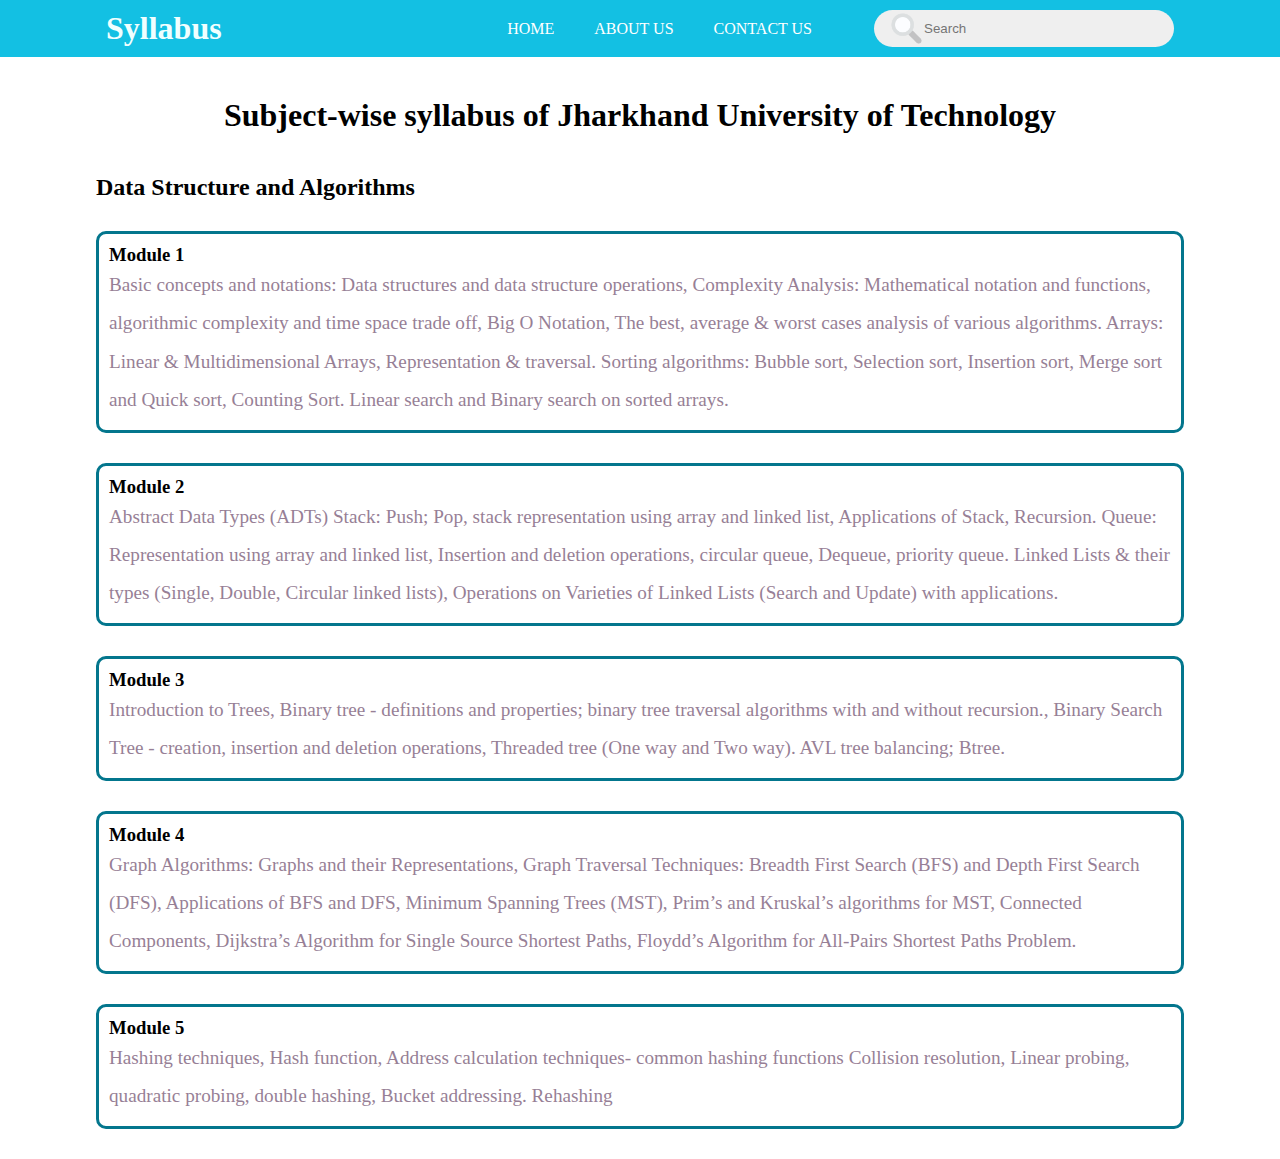
<file: dsasyllabus.html>
<!DOCTYPE html>
<html lang="en">
<head>
    <meta charset="UTF-8">
    <meta http-equiv="X-UA-Compatible" content="IE=edge">
    <meta name="viewport" content="width=device-width, initial-scale=1.0">
    <title>JUT Syllabus</title>
    <link rel="stylesheet" href="CSS/style.css">
</head>
<body>
        <!-- nav-bar -->
        <nav>
            <div class="container nav-container flex">
                <div class="nav-left">
                    <h1 class="logo">Syllabus</h1>
                </div>
                <div class="nav-right flex">
                    <ul class="nav-list-container flex">
                        <li><a class="nav-list" href="index.html"> HOME</a></li>
                        <li><a class="nav-list" href="about.html">ABOUT US</a></li>
                        <li><a class="nav-list" href="contact.html">CONTACT US</a></li>
                    </ul>
                    <div class="search-box flex">
                        <img src="IMAGES/SEARCH-ICON.png" class="search-icon" alt="">
                        <input type="text" placeholder="Search">
                    </div>
                </div>
            </div>
        </nav> 
        <!-- syllabus -->
    <div class="container">
        <div class="subject-heading">
            <h1>Subject-wise syllabus of Jharkhand University of Technology</h1>
        </div>
        <div>
            <h2>Data Structure and Algorithms</h2>
            <div class="module">
                <h3>Module 1</h3>
                <p>Basic concepts and notations: Data structures and data structure operations, Complexity
                    Analysis: Mathematical notation and functions, algorithmic complexity and time space
                    trade off, Big O Notation, The best, average & worst cases analysis of various
                    algorithms. Arrays: Linear & Multidimensional Arrays, Representation & traversal.
                    Sorting algorithms: Bubble sort, Selection sort, Insertion sort, Merge sort and Quick
                    sort, Counting Sort. Linear search and Binary search on sorted arrays.</p>
            </div>
            <div class="module">
                <h3>Module 2</h3>
                <p>Abstract Data Types (ADTs) Stack: Push; Pop, stack representation using array and
                    linked list, Applications of Stack, Recursion. Queue: Representation using array and
                    linked list, Insertion and deletion operations, circular queue, Dequeue, priority queue.
                    Linked Lists & their types (Single, Double, Circular linked lists), Operations on
                    Varieties of Linked Lists (Search and Update) with applications.</p>
            </div>

            <div class="module">
                <h3>Module 3</h3>
                <p>Introduction to Trees, Binary tree - definitions and properties; binary tree traversal
                    algorithms with and without recursion., Binary Search Tree - creation, insertion and
                    deletion operations, Threaded tree (One way and Two way). AVL tree balancing;
                    Btree.</p>
            </div>

            <div class="module">
                <h3>Module 4</h3>
                <p>Graph Algorithms: Graphs and their Representations, Graph Traversal Techniques:
                    Breadth First Search (BFS) and Depth First Search (DFS), Applications of BFS and
                    DFS, Minimum Spanning Trees (MST), Prim’s and Kruskal’s algorithms for MST,
                    Connected Components, Dijkstra’s Algorithm for Single Source Shortest Paths,
                    Floydd’s Algorithm for All-Pairs Shortest Paths Problem.</p>
            </div>
            <div class="module">
                <h3>Module 5</h3>
                <p>Hashing techniques, Hash function, Address calculation techniques- common hashing
                    functions Collision resolution, Linear probing, quadratic probing, double hashing,
                    Bucket addressing. Rehashing</p>
            </div>
        </div>
    </div>
</body>
</html>
</file>
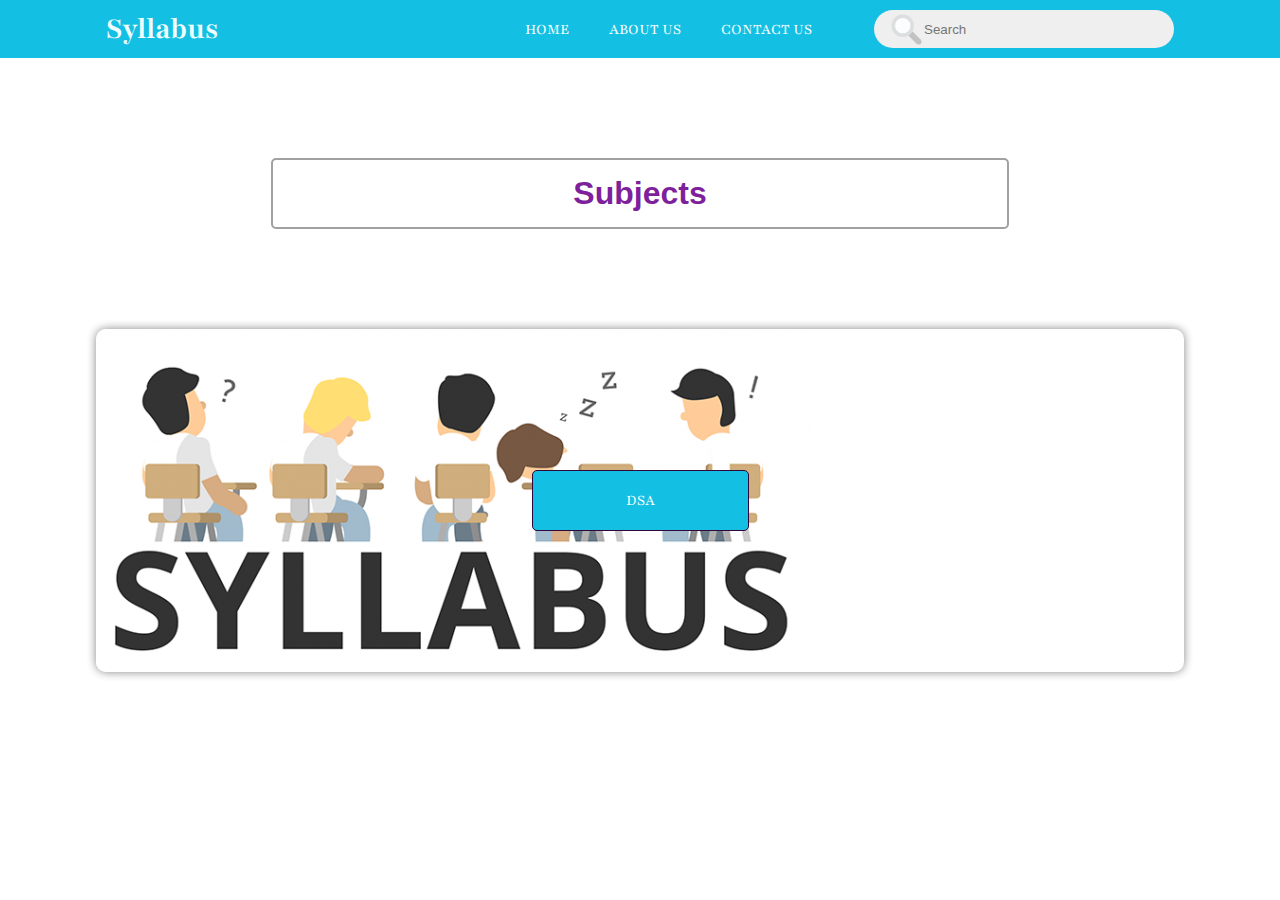
<file: syllabus.html>
<!DOCTYPE html>
<html lang="en">
<head>
    <meta charset="UTF-8">
    <meta http-equiv="X-UA-Compatible" content="IE=edge">
    <meta name="viewport" content="width=device-width, initial-scale=1.0">
    <title>syllabus</title>
    <link rel="stylesheet" href="CSS/style.css">
<link href="https://fonts.googleapis.com/css2?family=Playfair:ital,wght@1,300&display=swap" rel="stylesheet">

</head>
<body>
    <nav>
        <div class="container nav-container flex">
            <div class="nav-left">
                <h1 class="logo">Syllabus</h1>
            </div>
            <div class="nav-right flex">
                <ul class="nav-list-container flex">
                    <li><a class="nav-list" href="index.html"> HOME</a></li>
                    <li><a class="nav-list" href="about.html">ABOUT US</a></li>
                    <li><a class="nav-list" href="contact.html">CONTACT US</a></li>
                </ul>
                <div class="search-box flex">
                    <img src="IMAGES/SEARCH-ICON.png" class="search-icon" alt="">
                    <input type="text" placeholder="Search">
                </div>
            </div>
        </div>
    </nav>

    
    <section class="semester-section">
        <div class="semester-head flex">
            <h1>Subjects</h1>
        </div>
        <div class="container semester-sec-box">
           
            <div class="semester-container">
                
                <div class="box" id="box-1"><a href="dsasyllabus.html">DSA</a></div>
               
            </div>
        </div>
    </section>
    
</body>
</html>
</file>
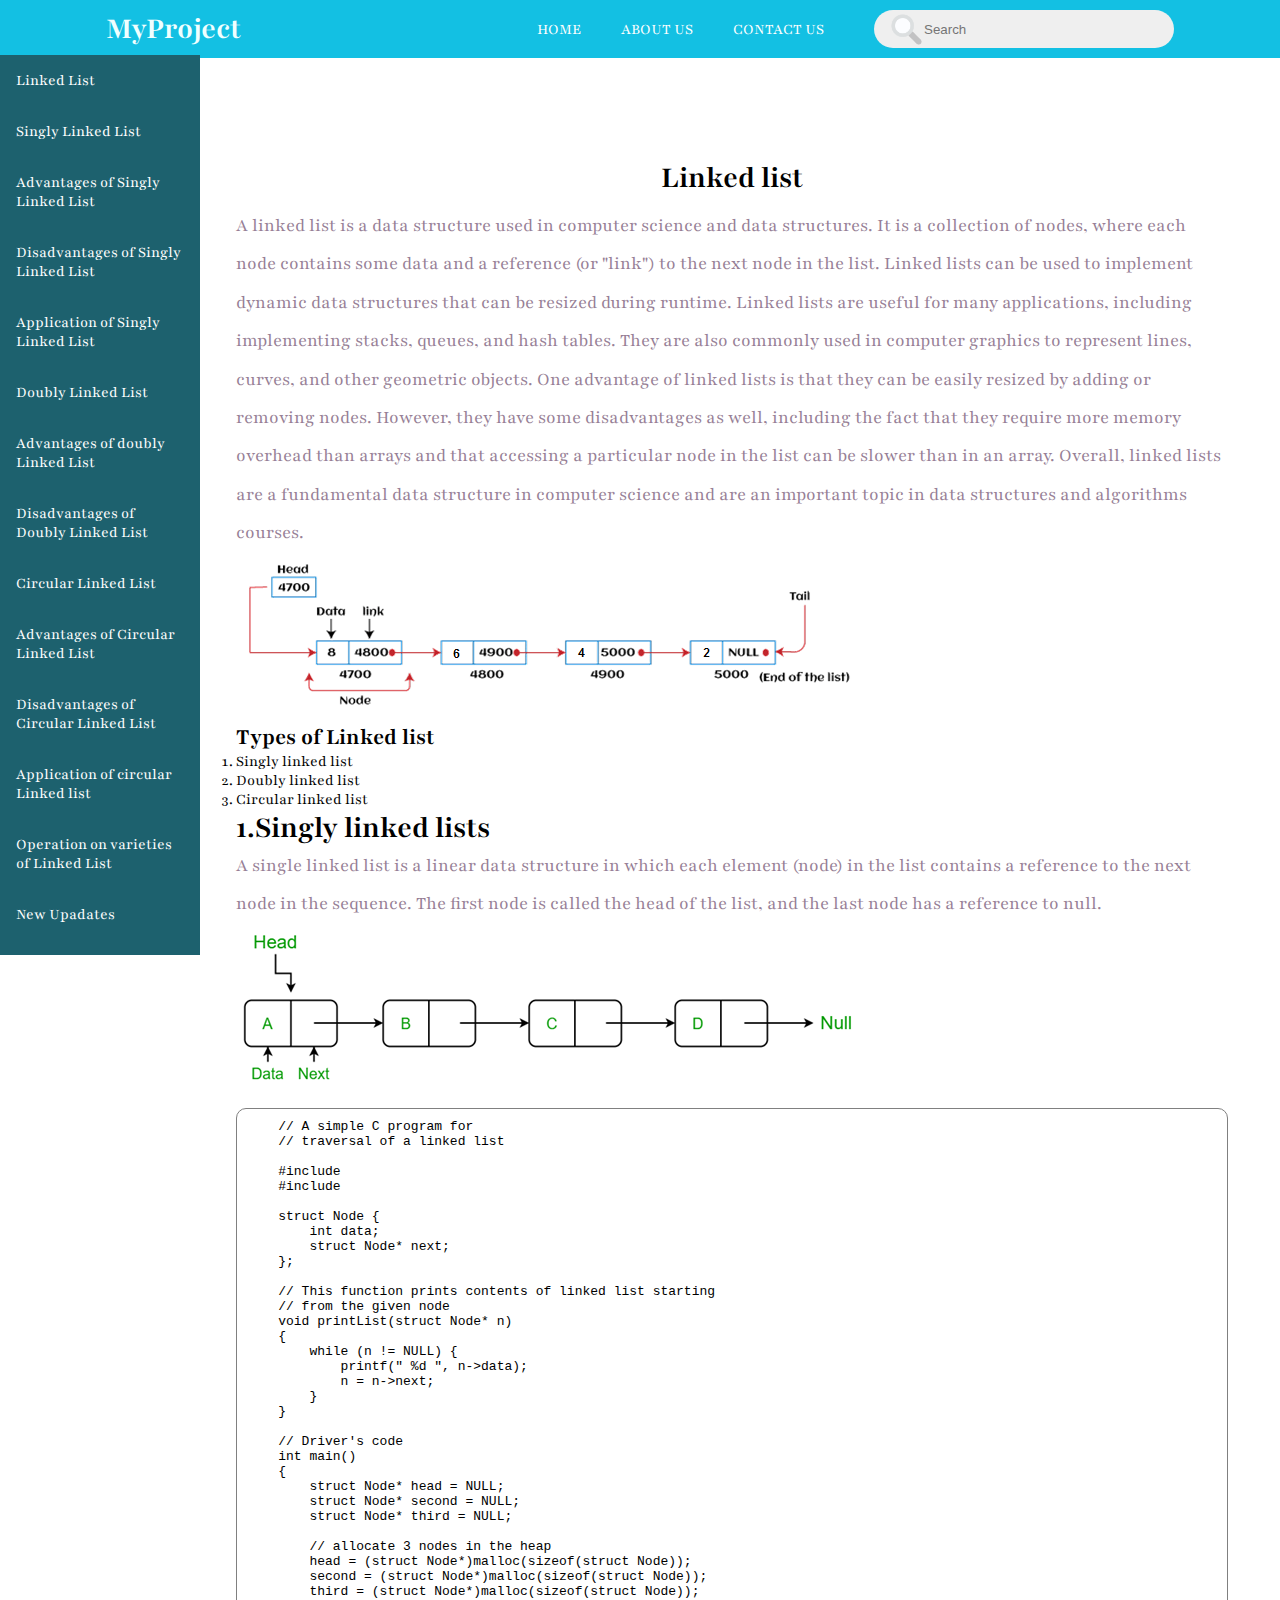
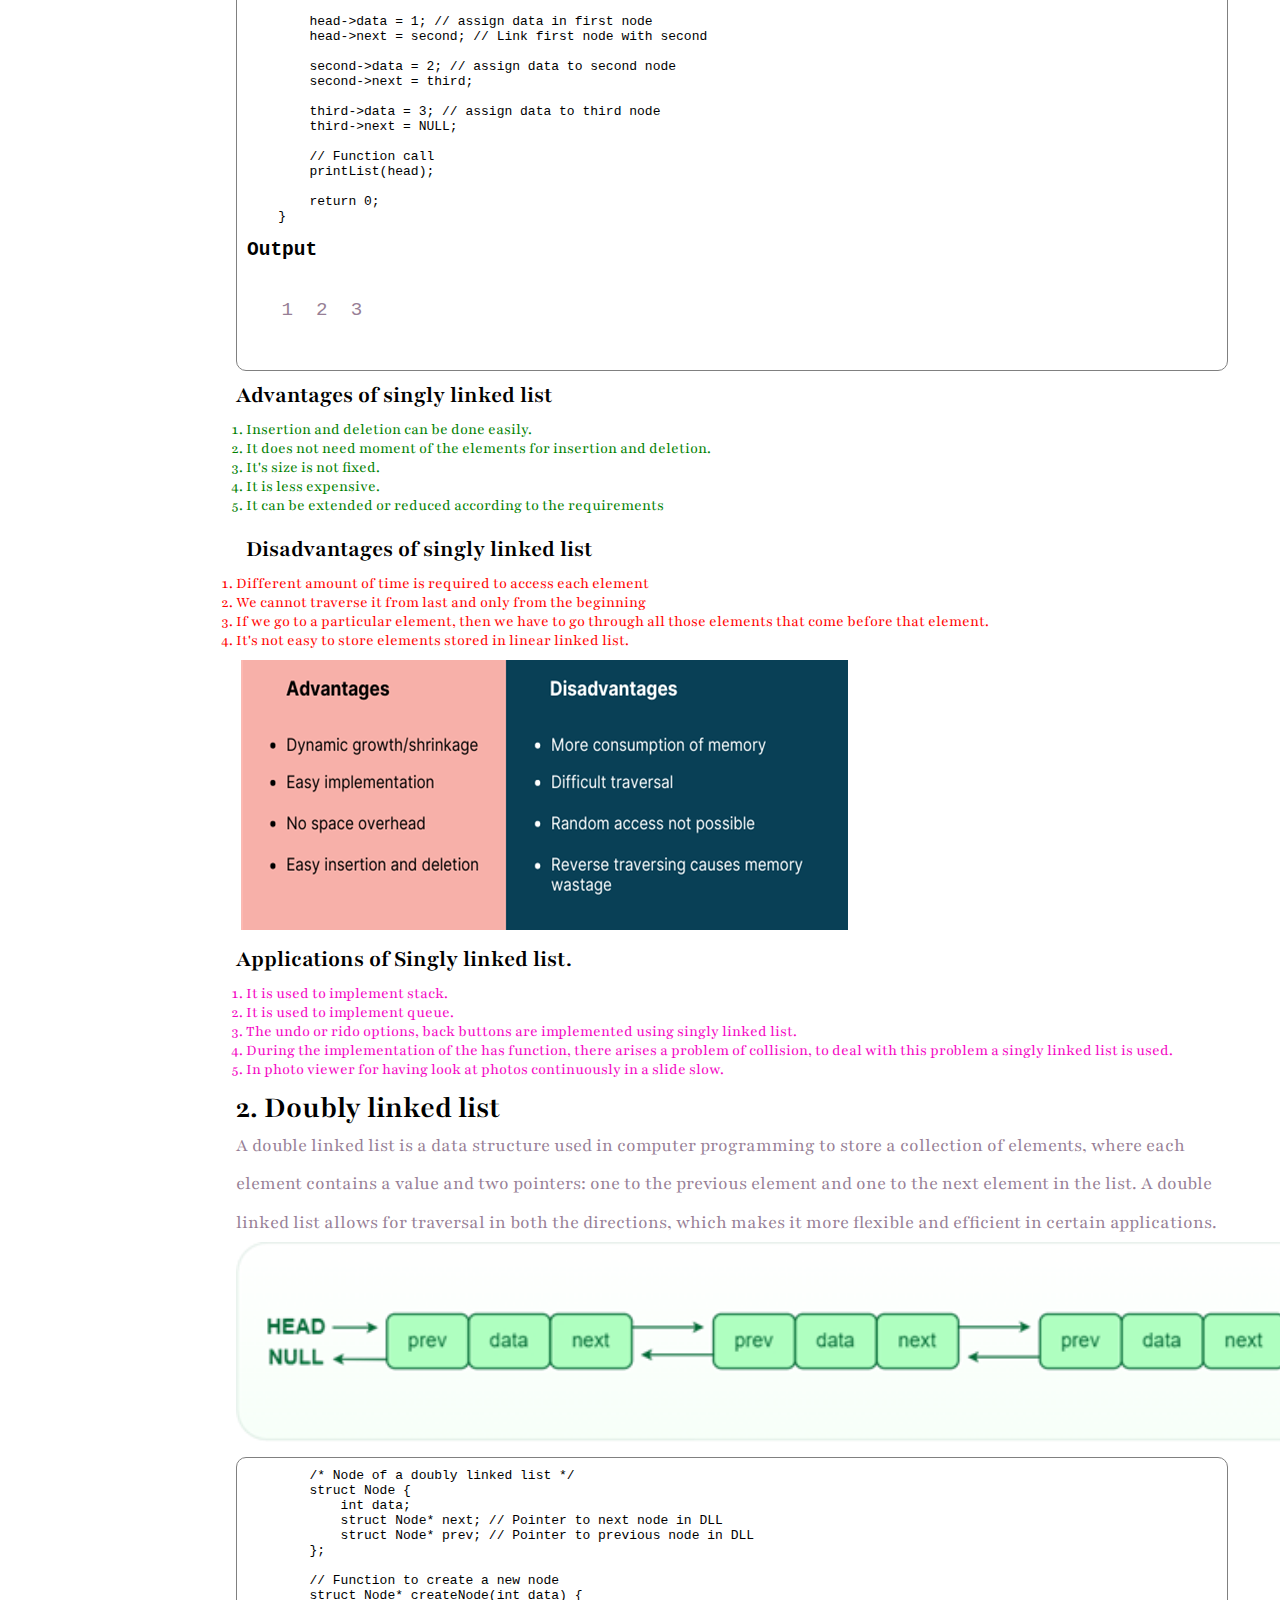
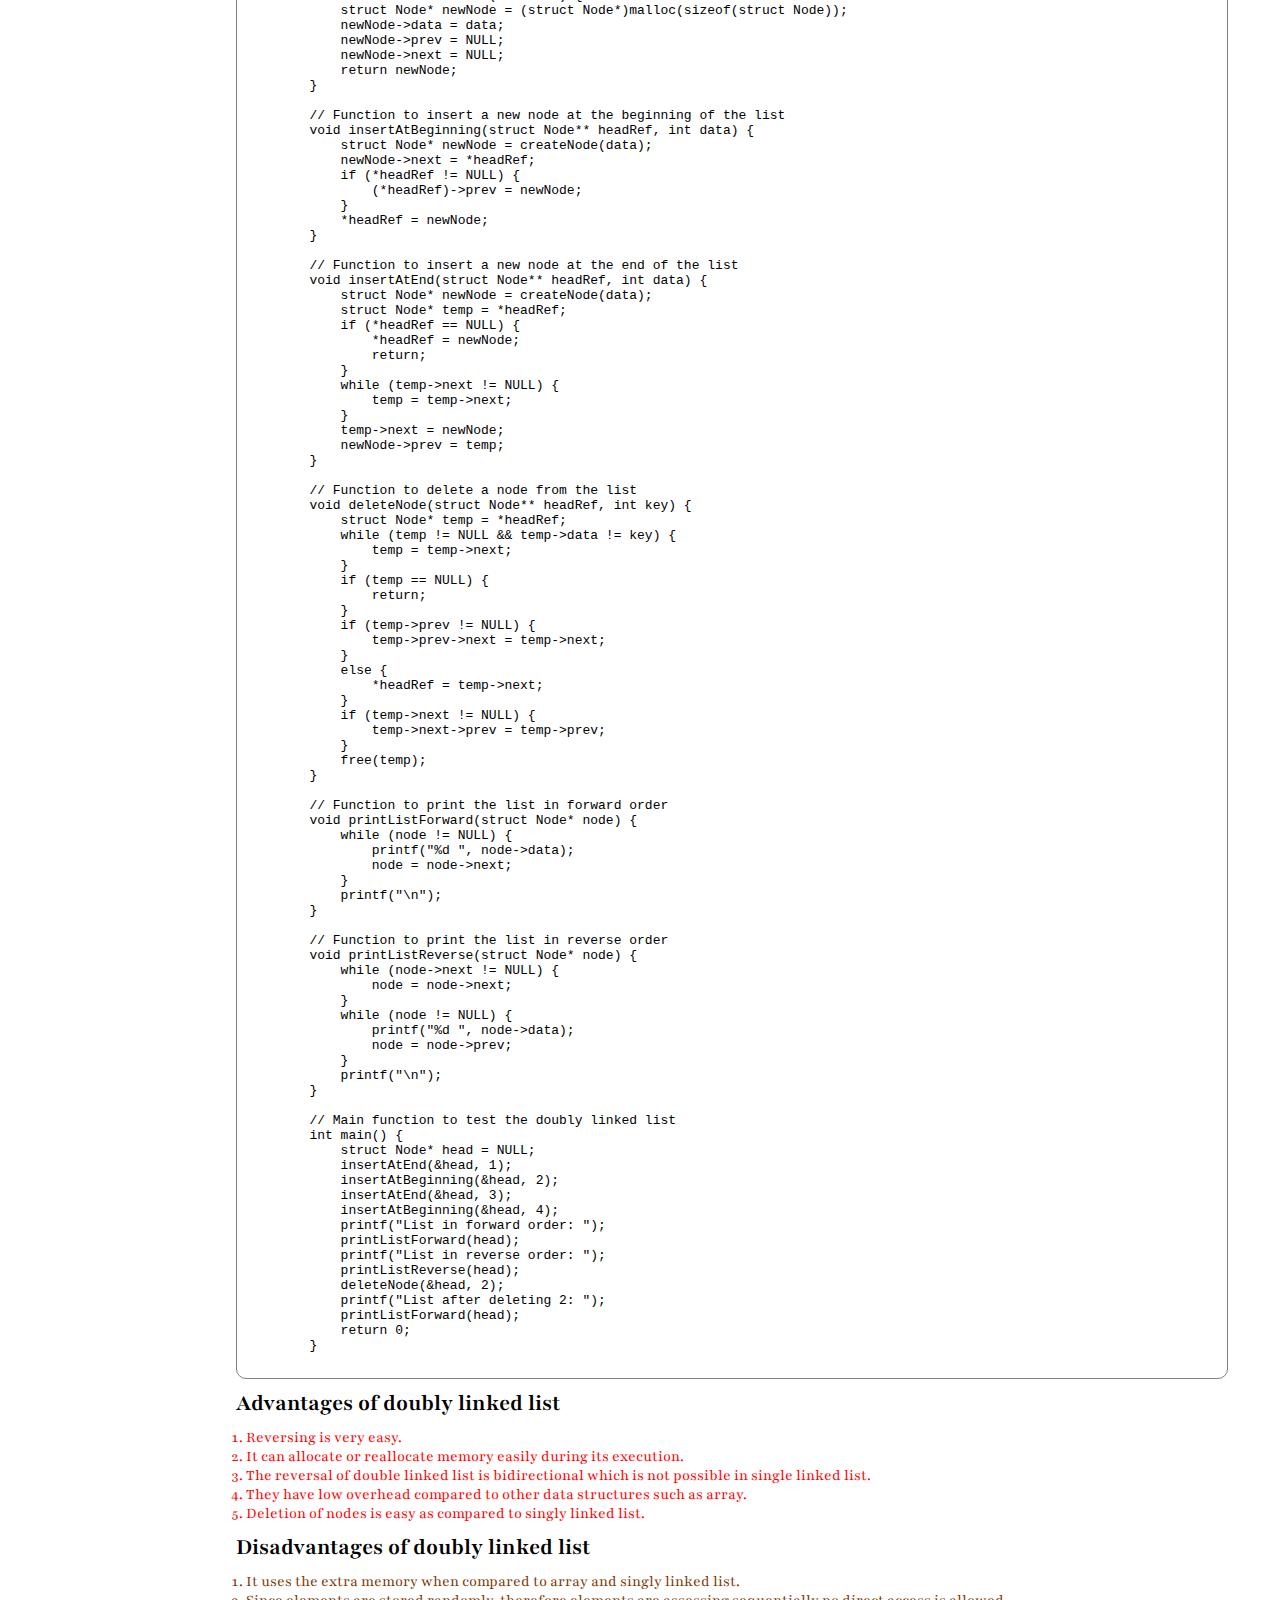
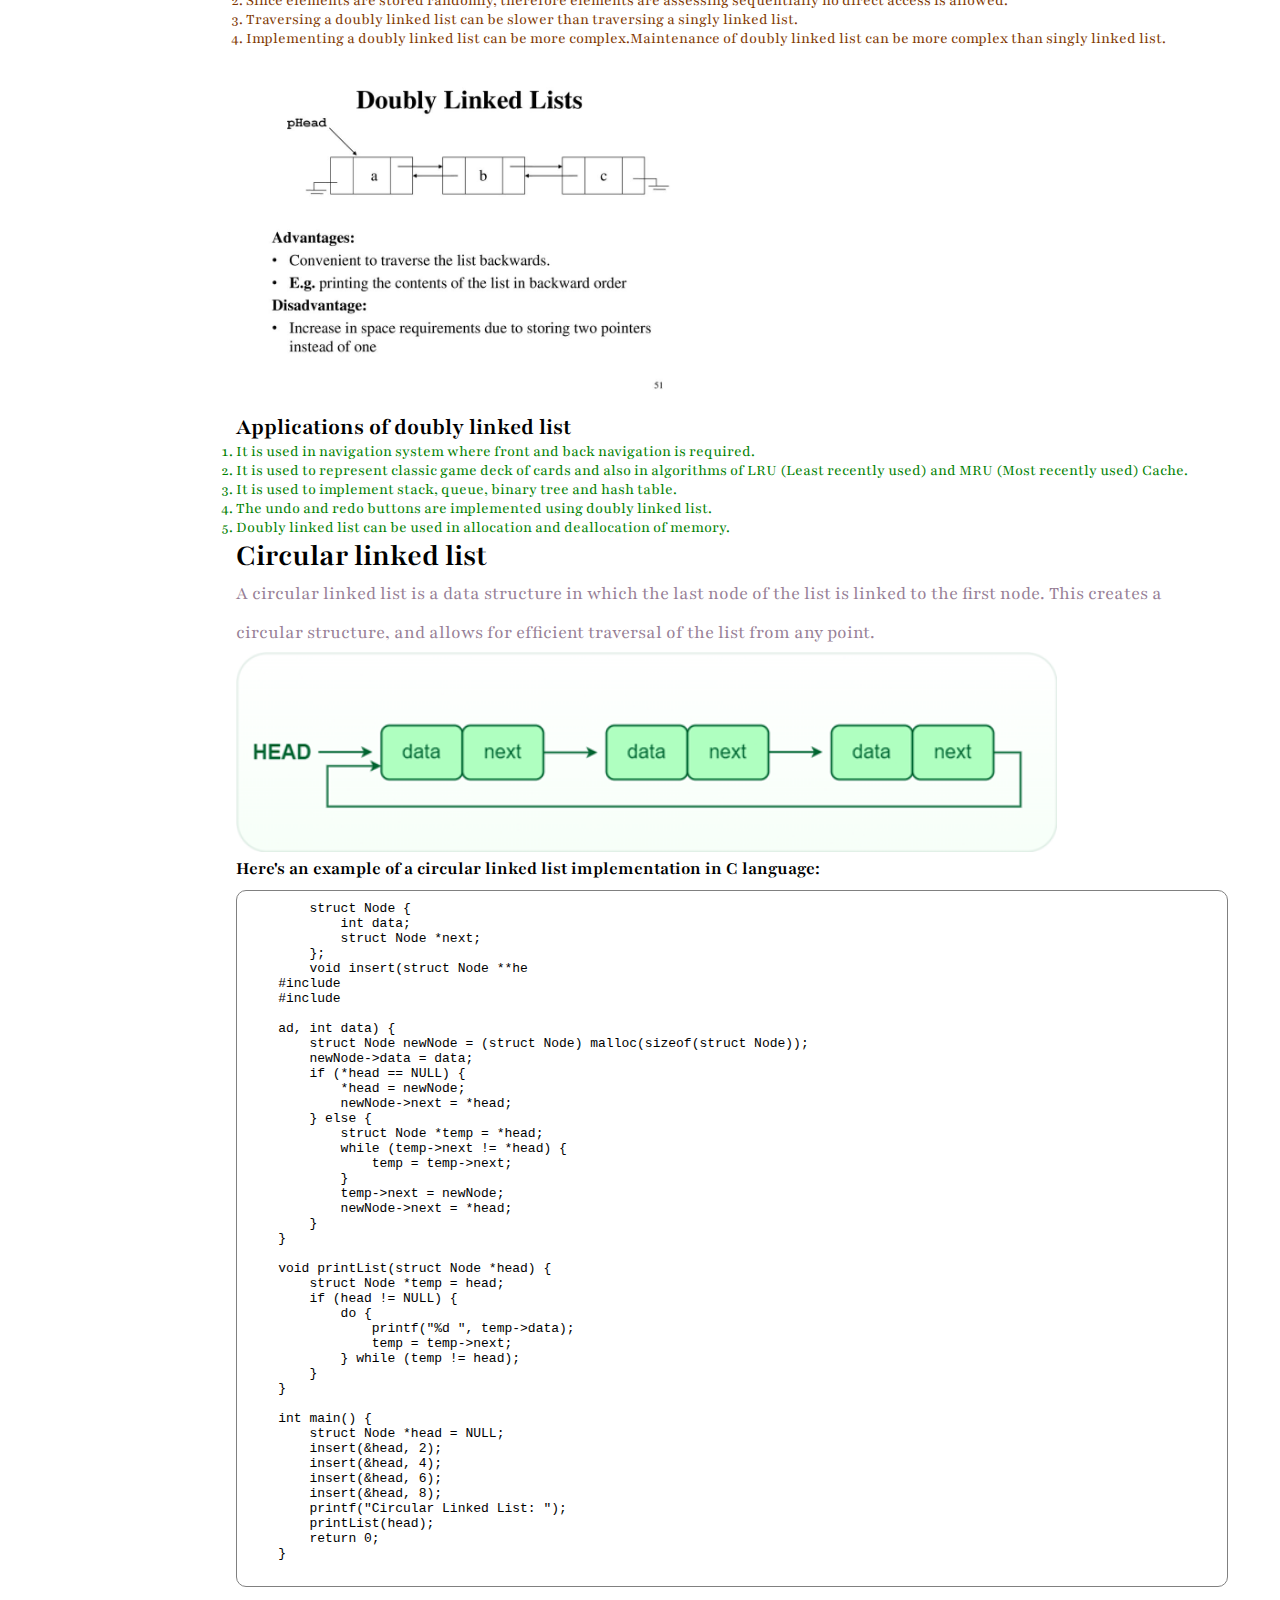
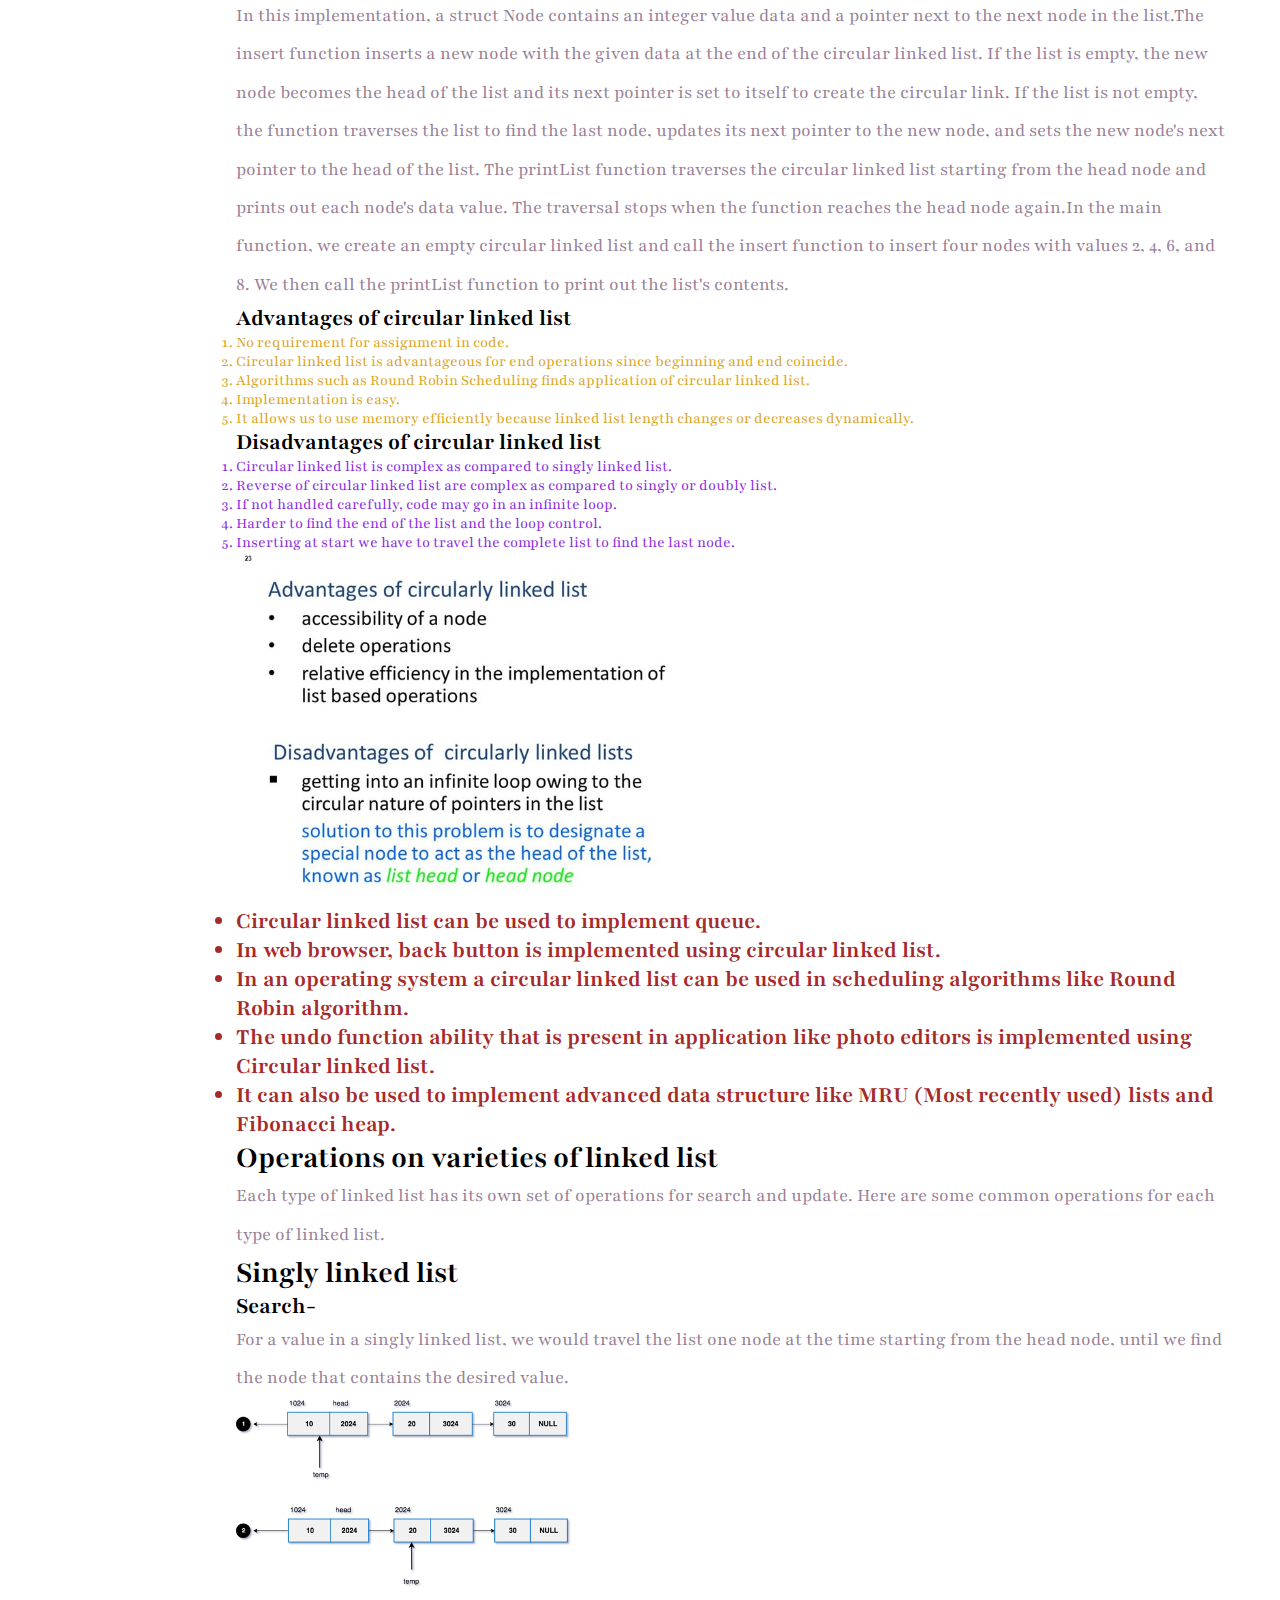
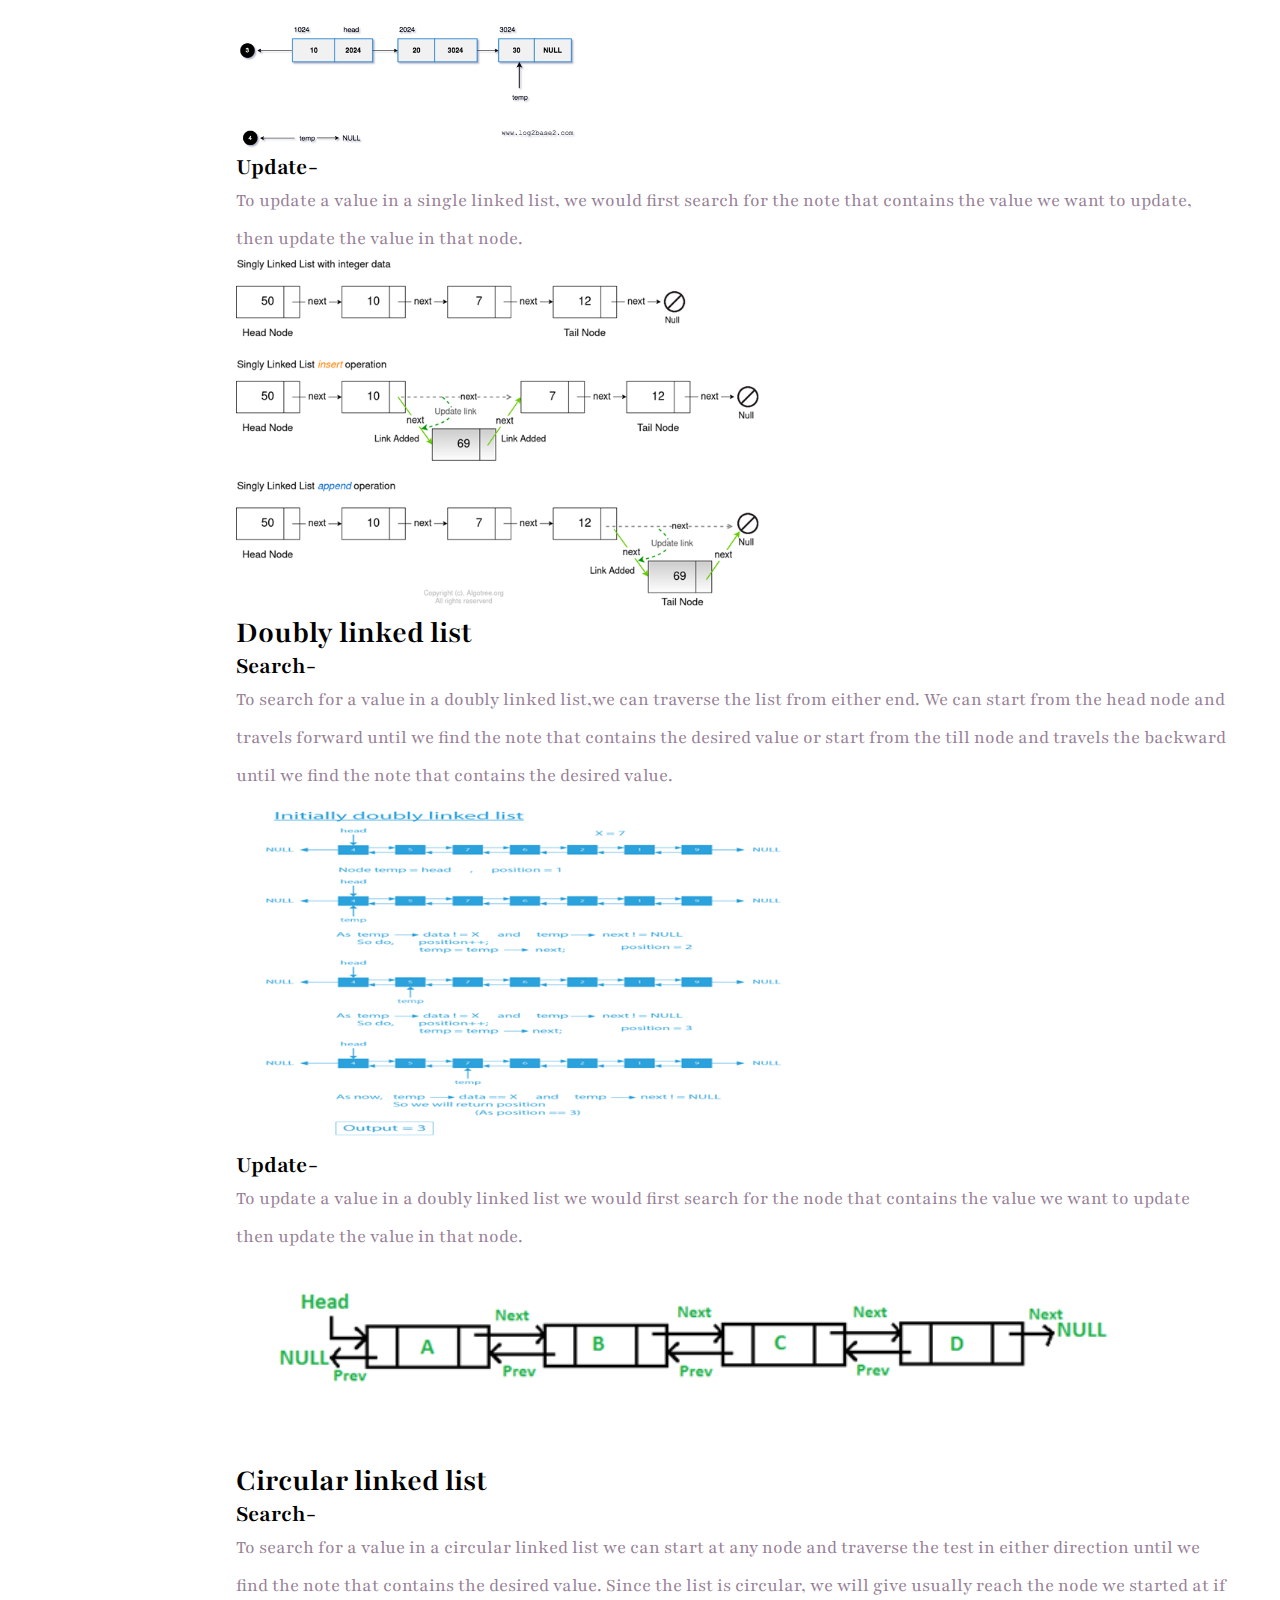
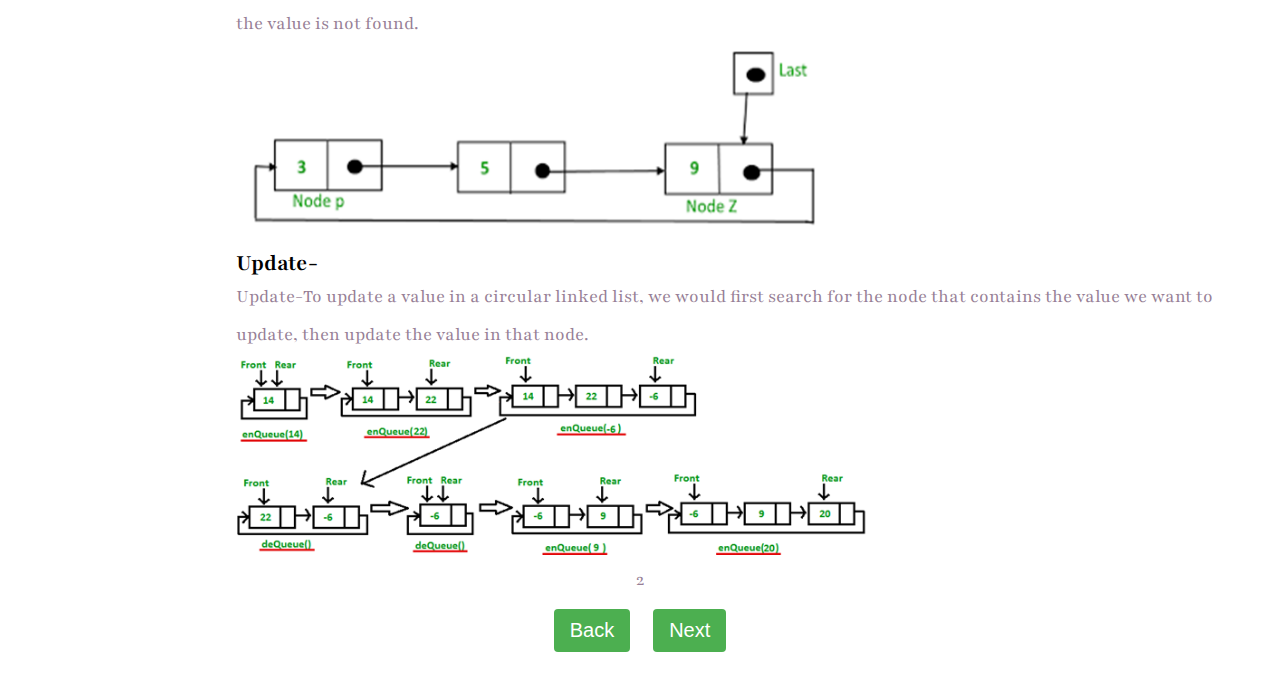
<file: linkedlist/linkedlist.html>
<!DOCTYPE html>
<html lang="en">

<head>
    <meta charset="UTF-8">
    <meta http-equiv="X-UA-Compatible" content="IE=edge">
    <meta name="viewport" content="width=device-width, initial-scale=1.0">
    <title>Miniproject</title>
    
    <!-- <link rel="stylesheet" href="containpagecss.css"> -->
    <link rel="stylesheet" href="css/containpagecss.css">
    <!-- <link rel="stylesheet" href="adt.css"> -->
    <link rel="preconnect" href="https://fonts.googleapis.com">
<link rel="preconnect" href="https://fonts.gstatic.com" crossorigin>
<link href="https://fonts.googleapis.com/css2?family=Playfair:ital,wght@1,300&display=swap" rel="stylesheet">


</head>

<body>
    <!-- nav-bar -->
    <div>
    <div class="navbar"> <nav class="sticky_header">
        <div class="container nav-container flex">
            <div class="nav-left">
                <h1 class="logo">MyProject</h1>
            </div>
            <div class="nav-right flex">
                <ul class="nav-list-container flex">
                    <li><a class="nav-list" href="../index.html"> HOME</a></li>
                    <li><a class="nav-list" href="../about.html">ABOUT US</a></li>
                    <li><a class="nav-list" href="../contact.html">CONTACT US</a></li>
                </ul>
                <div class="search-box flex">
                    <img src="IMAGES/SEARCH-ICON.png" class="search-icon" alt="">
                    <input type="text" placeholder="Search">
                </div>
            </div>
        </div>
    </nav>
</div>
  
<div class="sidebar">
  <a href="#Linked List">Linked List</a>
  <a href="#Singly Linked List">Singly Linked List</a>
  <a href="#Advantages of Singly Linked List">Advantages of Singly Linked List</a>
  <a href="#Disadvantages of Singly Linked List">Disadvantages of Singly Linked List</a>
  <a href="#Application of SLT">Application of Singly Linked List</a>
  <a href="#Doubly Linked List">Doubly Linked List</a>
  <a href="#Advantages of doubly Linked list">Advantages of doubly Linked List</a>
  <a href="#Disadvantages of Doubly Linked List">Disadvantages of Doubly Linked List</a>
  <a href="#Circular linked list">Circular Linked List</a>
  <a href="#Advantages of Circular linked List">Advantages of Circular Linked List</a>
  <a href="#Disadvantages of Circular Linked List">Disadvantages of Circular Linked List</a>
  <a href="#Application of circular linked listl">Application of circular Linked list</a>
  <a href="#Operation on varieties of linked list">Operation on varieties of Linked List</a>
  <a href="#Upadates">New Upadates</a>
  <!-- <a href="#contact">Topic 6</a> -->
</div>
<nav>
  <div class="container nav-container flex">
      <div class="nav-left">
          <h1 class="logo">Eduverse</h1>
      </div>
      <div class="nav-right flex">
          <ul class="nav-list-container flex">
              <li><a class="nav-list" href="#"> HOME</a></li>
              <li><a class="nav-list" href="#">ABOUT US</a></li>
              <li><a class="nav-list" href="#">CONTACT US</a></li>
          </ul>
          <div class="search-box flex">
              <img src="IMAGES/SEARCH-ICON.png" class="search-icon" alt="">
              <input type="text" placeholder="Search">
          </div>
      </div>
  </div>
</nav> 
<div class="content">
    <h1 class="header-text" id="Linked List">Linked list</h1>
    <p>
        A linked list is a data structure used in computer science and data structures. It is a collection of nodes, where each node contains some data and a reference (or "link") to the next node in the list. Linked lists can be used to implement dynamic data structures that can be resized during runtime.
        Linked lists are useful for many applications, including implementing stacks, queues, and hash tables. They are also commonly used in computer graphics to represent lines, curves, and other geometric objects.
        One advantage of linked lists is that they can be easily resized by adding or removing nodes. However, they have some disadvantages as well, including the fact that they require more memory overhead than arrays and that accessing a particular node in the list can be slower than in an array.
        Overall, linked lists are a fundamental data structure in computer science and are an important topic in data structures and algorithms courses.
    </p>
    <img src="IMAGES/module 2/Picture1.png" alt=" link-list">
     <h2 class="list-head">Types of Linked list</h2>
     <ol class="list">
        <li>Singly linked list</li>
        <li>Doubly linked list</li>
        <li>Circular linked list</li>
     </ol>
    
     <h1 class="list-head" id="Singly Linked List">1.Singly linked lists</h1>
    
     <p>
    A single linked list is a linear data structure in which each element (node) in the list contains a reference to the next node in the sequence. The first node is called the head of the list, and the last node has a reference to null. 
     </p>
     <img src="IMAGES/module 2/Picture2.png" alt="">
     <pre class="code">
    // A simple C program for
    // traversal of a linked list
      
    #include <stdio.h>
    #include <stdlib.h>
      
    struct Node {
        int data;
        struct Node* next;
    };
      
    // This function prints contents of linked list starting
    // from the given node
    void printList(struct Node* n)
    {
        while (n != NULL) {
            printf(" %d ", n->data);
            n = n->next;
        }
    }
      
    // Driver's code
    int main()
    {
        struct Node* head = NULL;
        struct Node* second = NULL;
        struct Node* third = NULL;
      
        // allocate 3 nodes in the heap
        head = (struct Node*)malloc(sizeof(struct Node));
        second = (struct Node*)malloc(sizeof(struct Node));
        third = (struct Node*)malloc(sizeof(struct Node));
      
        head->data = 1; // assign data in first node
        head->next = second; // Link first node with second
      
        second->data = 2; // assign data to second node
        second->next = third;
      
        third->data = 3; // assign data to third node
        third->next = NULL;
      
        // Function call
        printList(head);
      
        return 0;
    }
    <h2>Output</h2>
    <p>   1  2  3 </p>
     </pre>
     <h2 class="list-head" id="Advantages of Singly Linked List">Advantages of singly linked list</h2>
    <ol class="list" style="padding: 10px; color: green;">
        <li>Insertion and deletion can be done easily.</li>
        <li>It does not need moment of the elements for insertion and deletion.</li>
        <li>It's size is not fixed.</li>
        <li>It is less expensive.</li>
        <li>It can be extended or reduced according to the requirements</li>
    </ol>
    <h2 class="list-head" style="padding: 10px;" id="Disadvantages of Singly Linked List">Disadvantages of singly linked list</h2>
    <ol class="list" style="color:red">
        <li>Different amount of time is required to access each element</li>
        <li>We cannot traverse it from last and only from the beginning </li>
        <li>If we go to a particular element, then we have to go through all those elements that come before that element.</li>
        <li>It's not easy to store elements stored in linear linked list. </li>
    </ol>
    
    <img src="IMAGES/module 2/Picture3.png" alt="" style="margin: 10px 0px;">
    <h2 class="list-head" id="Application of SLT">Applications of Singly linked list.</h2>
    
    <ol class="list" style="padding: 10px; color: rgb(244, 2, 195)">
        <li>It is used to implement stack.</li>
        <li>It is used to implement queue.</li>
        <li>The undo or rido options, back buttons are implemented using singly linked list.</li>
        <li> During the implementation of the has function, there arises a problem of collision, to deal with this problem a singly linked list is used.</li>
        <li>In photo viewer for having look at photos continuously in a slide slow.</li>
    </ol>
    
    <h1 class="list-head" id="Doubly Linked List" >2. Doubly linked list</h1>
    <p>A double linked list is a data structure used in computer programming to store a collection of elements, where each element contains a value and two pointers: one to the previous element and one to the next element in the list. A double linked list allows for traversal in both the directions, which makes it more flexible and efficient in certain applications.</p>
    <img src="IMAGES/module 2/mod2pic4.png" alt=width ="150" height="200">
    <pre class="code">
        /* Node of a doubly linked list */
        struct Node {
            int data;
            struct Node* next; // Pointer to next node in DLL
            struct Node* prev; // Pointer to previous node in DLL
        };
        
        // Function to create a new node
        struct Node* createNode(int data) {
            struct Node* newNode = (struct Node*)malloc(sizeof(struct Node));
            newNode->data = data;
            newNode->prev = NULL;
            newNode->next = NULL;
            return newNode;
        }
        
        // Function to insert a new node at the beginning of the list
        void insertAtBeginning(struct Node** headRef, int data) {
            struct Node* newNode = createNode(data);
            newNode->next = *headRef;
            if (*headRef != NULL) {
                (*headRef)->prev = newNode;
            }
            *headRef = newNode;
        }
        
        // Function to insert a new node at the end of the list
        void insertAtEnd(struct Node** headRef, int data) {
            struct Node* newNode = createNode(data);
            struct Node* temp = *headRef;
            if (*headRef == NULL) {
                *headRef = newNode;
                return;
            }
            while (temp->next != NULL) {
                temp = temp->next;
            }
            temp->next = newNode;
            newNode->prev = temp;
        }
        
        // Function to delete a node from the list
        void deleteNode(struct Node** headRef, int key) {
            struct Node* temp = *headRef;
            while (temp != NULL && temp->data != key) {
                temp = temp->next;
            }
            if (temp == NULL) {
                return;
            }
            if (temp->prev != NULL) {
                temp->prev->next = temp->next;
            }
            else {
                *headRef = temp->next;
            }
            if (temp->next != NULL) {
                temp->next->prev = temp->prev;
            }
            free(temp);
        }
        
        // Function to print the list in forward order
        void printListForward(struct Node* node) {
            while (node != NULL) {
                printf("%d ", node->data);
                node = node->next;
            }
            printf("\n");
        }
        
        // Function to print the list in reverse order
        void printListReverse(struct Node* node) {
            while (node->next != NULL) {
                node = node->next;
            }
            while (node != NULL) {
                printf("%d ", node->data);
                node = node->prev;
            }
            printf("\n");
        }
        
        // Main function to test the doubly linked list
        int main() {
            struct Node* head = NULL;
            insertAtEnd(&head, 1);
            insertAtBeginning(&head, 2);
            insertAtEnd(&head, 3);
            insertAtBeginning(&head, 4);
            printf("List in forward order: ");
            printListForward(head);
            printf("List in reverse order: ");
            printListReverse(head);
            deleteNode(&head, 2);
            printf("List after deleting 2: ");
            printListForward(head);
            return 0;
        }
    </pre>
    <h2 class="list-head" id="Advantages of doubly Linked list">Advantages of doubly linked list</h2>
    <ol class="list" style="padding: 10px; color: red;">
    <li>Reversing is very easy.</li>
    <li>It can allocate or reallocate memory easily during its execution.</li>
    <li>The reversal of double linked list is bidirectional which is not possible in single linked list.</li>
    <li>They have low overhead compared to other data structures such as array.</li>
    <li>Deletion of nodes is easy as compared to singly linked list.</li>
    </ol>
    
    <h2 class="list-head" id="Disadvantages of Doubly Linked List">Disadvantages of doubly linked list</h2>
    <ol class="list" class="list" style="padding: 10px; color: rgb(128, 55, 0);">
    <li>It uses the extra memory when compared to array and singly linked list.</li>
    <li>Since elements are stored randomly, therefore elements are assessing sequentially no direct access is allowed.</li>
    <li>Traversing a doubly linked list can be slower than traversing a singly linked list.</li>
    <li>Implementing a doubly linked list can be more complex.Maintenance of doubly linked list can be more complex than singly linked list.</li>
    </ol>
    <img src="IMAGES/module 2/mod2pic5.jpg" alt=width="500" height="350">
    <h2 class="list-head">Applications of doubly linked list</h2>
    <ol class="list"  style="padding: 10; color: green;">
    <li>It is used in navigation system where front and back navigation is required.</li>
    <li>It is used to represent classic game deck of cards and also in algorithms of LRU (Least recently used) and MRU (Most recently used) Cache.</li>
    <li>It is used to implement stack, queue, binary tree and hash table.</li>
    <li>The undo and redo buttons are implemented using doubly linked list.</li>
    <li>Doubly linked list can be used in allocation and deallocation of memory.</li>
    </ol>
    
    <h1 class="list-head" id="Circular linked list">Circular linked list</h1>
    <p>A circular linked list is a data structure in which the last node of the list is linked to the first node. This creates a circular structure, and allows for efficient traversal of the list from any point.</p>
    <img src="IMAGES/module 2/mod2pic6.png" alt=width ="150" height="200">
    <h3>Here's an example of a circular linked list implementation in C language:</h3>
    <pre class="code">
        struct Node {
            int data;
            struct Node *next;
        };
        void insert(struct Node **he
    #include <stdio.h>
    #include <stdlib.h>
    
    ad, int data) {
        struct Node newNode = (struct Node) malloc(sizeof(struct Node));
        newNode->data = data;
        if (*head == NULL) {
            *head = newNode;
            newNode->next = *head;
        } else {
            struct Node *temp = *head;
            while (temp->next != *head) {
                temp = temp->next;
            }
            temp->next = newNode;
            newNode->next = *head;
        }
    }
    
    void printList(struct Node *head) {
        struct Node *temp = head;
        if (head != NULL) {
            do {
                printf("%d ", temp->data);
                temp = temp->next;
            } while (temp != head);
        }
    }
    
    int main() {
        struct Node *head = NULL;
        insert(&head, 2);
        insert(&head, 4);
        insert(&head, 6);
        insert(&head, 8);
        printf("Circular Linked List: ");
        printList(head);
        return 0;
    }
    </pre>
    <p>In this implementation, a struct Node contains an integer value data and a pointer next to the next node in the list.The insert function inserts a new node with the given data at the end of the circular linked list. If the list is empty, the new node becomes the head of the list and its next pointer is set to itself to create the circular link. If the list is not empty, the function traverses the list to find the last node, updates its next pointer to the new node, and sets the new node's next pointer to the head of the list.
     The printList function traverses the circular linked list starting from the head node and prints out each node's data value. The traversal stops when the function reaches the head node again.In the main function, we create an empty circular linked list and call the insert function to insert four nodes with values 2, 4, 6, and 8. We then call the printList function to print out the list's contents.</p>
    
     <h2 class="list-head" id="Advantages of Circular linked List">Advantages of circular linked list </h2>
    <ol class="list" style="padding: 10 ;color :goldenrod">
    <li> No requirement for assignment in code.</li>
    <li>Circular linked list is advantageous for end operations since beginning and end coincide.</li>
    <li>Algorithms such as Round Robin Scheduling finds application of circular linked list.</li>
    <li>Implementation is easy.</li>
    <li>It allows us to use memory efficiently because linked list length changes or decreases dynamically.</li>
    </ol>
    
    <h2 class="list-head" id="Disadvantages of Circular Linked List">Disadvantages of circular linked list</h2>
    <ol class="list" style="padding: 10;color: blueviolet;">
    <li>Circular linked list is complex as compared to singly linked list.</li>
    <li>Reverse of circular linked list are complex as compared to singly or doubly list.</li>
    <li>If not handled carefully, code may go in an infinite loop.</li>
    <li>Harder to find the end of the list and the loop control.</li>
    <li>Inserting at start we have to travel the complete list to find the last node. </li>
    </ol>
    <img src="IMAGES/module 2/mod2pic7.jpg" alt=width="500" height="350">
    
    <h2 class="list-head" id="Application of circular linked list>Application of circular linked list </h2>
    <ol class="list" style="padding: 10;color: brown;">
    <li>Circular linked list can be used to implement queue. </li>
    <li>In web browser, back button is implemented using circular linked list.</li>
    <li>In an operating system a circular linked list can be used in scheduling algorithms like Round Robin algorithm.</li>
    <li>The undo function ability that is present in application like photo editors is implemented using Circular linked list.</li>
    <li>It can also be used to implement advanced data structure like MRU (Most recently used) lists and Fibonacci heap.</li>
    
    <h1 class="list-head" id="Operation on varieties of linked list">Operations on varieties of linked list</h1>
    </ol>
    <p>Each type of linked list has its own set of operations for search and update. Here are some common operations for each type of linked list.</p>
    <h1>Singly linked list</h1>
    <h2 class="text">Search-</h2>
    <p>For a value in a singly linked list, we would travel the list one node at the time starting from the head node, until we find the node that contains the desired value. </p>
    <img src="IMAGES/module 2/mod2pic8.png" alt=width="500" height="350">
    
    <h2 class="text" id="Upadates">Update- </h2>
    <p>To update a value in a single linked list, we would first search for the note that contains the value we want to update, then update the value in that node.</p>
    <img src="IMAGES/module 2/mod2pic9.png" alt=width="500" height="350">
    
    <h1 id=""> Doubly linked list </h1>
    <h2 class="text">Search-</h2>
    <p>To search for a value in a doubly linked list,we can traverse the list from either end. We can start from the head node and travels forward until we find the note that contains the desired value or start from the till node and travels the backward until we find the note that contains the  desired value.</p>
    <img src="IMAGES/module 2/mod2pic10.png" alt= width="500" height="350">
    
    <h2 class="text">Update- </h2>
    <p>To update a value in a doubly linked list we would first search for the node that contains the value we want to update then update the value in that node. </p>
    <img src="IMAGES/module 2/mod2pic11.png" alt=width="150" height="200">
    
    <h1> Circular linked list</h1>
    <h2 class="text">Search-</h2>
    <p>To search for a value in a circular linked list we can start at any node and traverse the test in either direction until we find the note that contains the desired value. Since the list is circular, we will give usually reach the node we started at if the value is not found.</p>
    <img src="IMAGES/module 2/mod2pic12.png" alt=width="150" height="200">
    
    <h2 class="text">Update- </h2>
    <p> Update-To update a value in a circular linked list, we would first search for the node that contains the value we want to update, then update the value in that node. </p>
    <img src="IMAGES/module 2/mod2pic13.png" alt=width="150" height="200"> 
        </div>

<center>
<p id="number">2</p>
<button class="btn" id="back" onclick="back()">Back</button>
<button class="btn" id="next" onclick="next()">Next</button>
</center>
<br>
<script>
backButton = document.getElementById("back");
nextButton = document.getElementById("next");
number = document.getElementById("number");
var i = 2;
function ready() {
backButton.disabled = true;
}
function next() {
     i++;
     if (i == 5) {
      nextButton.disabled = true;
       }
     backButton.disabled = false;
   number.innerHTML = i;
   if(i==3){
    window.location='../snehal.html';
   }
 }

 function back() {
       i--;
        if (i == 1) {
            window.location='../Queue/containpage.html';
          backButton.disabled = true;
        }
         nextButton.disabled = false;
           number.innerHTML = i;
     }

</script>
</body>
</html>
</file>
<file: CSS/style.css>
*{
    margin: 0;
    padding: 0;
    box-sizing: border-box;
}
:root{
   --dark-vilot: #7e1f9b;
   --mid-violet: #ae4dc4;
   --light-violet: 	#b663bd;
   --grey-text: #5f535f;
}

body{
    font-family: 'Playfair', serif;
    background-color:white;

}

p{
    line-height: 2em;
    color: #977f96;
    font-size: 1.2rem;
}

ul{
   
    list-style: none;
  
   
}

a{  
    text-decoration: none;
    display: inline-block;
}

/* utility-classes */

.container{
    width: 85%;
    margin-inline: auto;

}

.flex{
    display: flex;
}

/* Nav-bar */

.nav-container{
    justify-content: space-between;
}

nav{
    background-color: #13c0e3;
}
/* ....... */


.nav-left,.nav-right{
    color: azure;
    flex-direction: row;
    
}
.nav-list-container  {
    margin: 12px 0px;
    padding: 0px 12px;
}
.nav-list,.con1 {
    
    margin-right: 29px;
}
.list ul li{
    margin-right: 178%;
}


.logo{
   padding: 10px;
}

.search-icon{
    width: 35px;
}

.search-box{
    width: 300px;
    background:#efefef;
    margin: 10px;
    border-radius: 20px;
    padding:0 15px;
    align-items: center;

}

.search-box img{
    cursor: pointer;
}

.search-box input{
    background-color: transparent !important;
    border-style: none;
    outline: none;
    flex: 1;
    
}
.nav2{
background-color:  #13c0e3;
}
.nav-list-container{

  align-items: center;
}

  



.nav-list {
    color: white;
    margin-right: 40px;
}

.nav-list:hover{
    color:#86c7f6;
    border-radius: 25%;
}


/* header-section */

.left-header{
    width: 30vw;
    }
.header-h1{
    padding-block:40px ;
}
.right-header img{
    width: 40vw;
}

.header-container{
    flex-direction: row;
    justify-content:space-between;
    align-items: center;
    padding: 40px;   
}

.button{
    margin-top: 20px;
    color: white;
    background: #0ac7ec;
    border-radius: 5px;
    padding:20px 25px;
    transition: 0.2s ease-in-out;
}

.button:hover{
    background-color: #03768d;
}



/* features-section */

.features-section{
    margin-block: 100px;
}
.features-section h1{
    padding-block: 30px;
}

.right-features-img img{
    width: 20vw;
}

.left-features-text{
    width: 40vw;
}

.features-content{
    align-items: center;
    justify-content: space-between;
    margin-block: 50px;
}

/* semester-section */
.semester-head{
    justify-content: center;
    color: var(--dark-vilot);
    text-align: center;
    /* padding: 20px; */
    margin-block: 100px;
}

.semester-head h1{
    font-family: sans-serif;
    border-radius: 5px;
    border:2px solid rgb(162, 160, 160);
   padding: 15px 300px 15px 300px;
}

.semester-section{
  
    margin-block: 100px;
}
.semester-sec-box{
    background-repeat: no-repeat;
   
    

}

.box{
    border: 1px solid #30073c;
    border-radius: 5px;
    padding: 20px;
}
.box:hover{
    cursor: pointer;
    background: #9586f6;
}
.box a{
  color: white;
  font-style: bold;
}

.semester-container{
   display: flex;
   justify-content: center;
    text-align: center;    
   
}

.semester-sec-box{
    padding: 100px;   
    border-radius: 10px;
    box-shadow:0px 0px 10px rgb(135, 134, 134) ;
}

#box-1{
    background-color: #13c0e3;
    transition: 0.2s ease-out;
    margin: 41px;
    width: 217px;
}
#box-1:hover{
    background-color: #077d26;
}

#box-2{
    background-color: #9586f6;
    transition: 0.2s ease-out;
}
#box-2:hover{
    background-color: #210f96;
}
/* droupdown--------------------- */
.dropdown {
    display: inline-block;
    position: relative;
padding-right: 20px;
  }
  .dropdown-content {
    display: none;
    position: absolute;
    width: 100%;
    overflow: auto;
    box-shadow: 0px 10px 10px 0px rgba(0,0,0,0.4); 
  }
  .dropdown:hover .dropdown-content {
    display: block;
  }
  .dropdown-content a {
    display: block;
    /* color: #000000; */

    padding: 5px;
    border-radius: 4px;
    border: 1px;
    text-decoration: none;
  }
  .dropdown-content a:hover {
    color: #FFFFFF;
    background-color: #0fd8f7;
  }
  .dropdown-content a{
    color: #FFFFFF;
    background-color: #0e3f46;
  }
  

  .button1{
    
    border:0;
    margin: 0px;
    background-color: #13c0e3;
    color: #fff;
    font-family: 'Playfair', serif;
    font-size: 18px;

  }

/* footer-section */
.text-center-footer{
    line-height: 4rem;
    display: flex;
    align-items: center;
    justify-content: center;
    color: black;
}
footer{
    height: 10vh;
    background-color:var(--main-bg-color);
    color:black;
    
    background-color: #13c0e3;

}
/* .text-center{
    display: flex;
    align-items: center;
    justify-content: center;
    color: black;
} */

  /* getstarted */

  .subject-heading{
    margin: 40px 0px;
    text-align: center;
  }

  .module
  {

    margin: 30px 0px;
    border:solid #03768d;
    border-radius: 10px;
    padding: 10px;
    
  }
  /* ------------------for mobile---------------- */
  @media only screen and (max-device-width: 480px) {
    div#wrapper {
        width: 400px;
    }

    div#header {
        background-image: url(media-queries-phone.jpg);
        height: 93px;
        position: relative;
    }
    .nav-left h1{
        font-size: 17px;
        margin: 0 -16px;
      }
      .nav-list {
        
        margin-right: 23px;
      }

    div#header h1 {
        font-size: 140%;
    }

    #content {
        float: none;
        width: 100%;
    }

    #navigation {
        float:none;
        width: auto;
    }
}
.semester-sec-box{
    background-image: url(/IMAGES/syllabus.png);
}
/* footer------------------> */
</file>
<file: linkedlist/containpagecss.css>
*{
    margin: 0;
    padding: 0;
    box-sizing: border-box;
  }
  
  
  
  body{
    font-family: 'Playfair', serif;
    background-color:white;
  
  
  }
  h5{
    line-height: 30px;
    margin-block: 15px;
  }
  p{
    line-height: 2em;
    color: #977f96;
    font-size: 1.2rem;
  }
  
  ul{
   
    list-style: none;
  
   
  }
  
  a{  
    text-decoration: none;
    display: inline-block;
  }
  
  /* navbar */
  .container{
    width: 85%;
    margin-inline: auto;
  
  }
  
  .flex{
    display: flex;
  }
  
  /* Nav-bar */
  
  .nav-container{
    justify-content: space-between;
  }
  
  nav{
    background-color: #13c0e3;
  }
  /* ....... */
  
  
  .nav-left,.nav-right{
    color: azure;
    flex-direction: row;
    
  }
  .nav-list-container  {
    margin: 12px 0px;
    padding: 0px;
    align-items: center;
  }
  .nav-list,.con1 {
    
    margin-right: 29px;
  }
  
  .nav-item{
    display: flex;
  }
  .nav-list {
    color: white;
    margin-right: 40px;
  }
  
  .nav-list:hover{
    color:#86c7f6;
    border-radius: 25%;
  }
  /* search----------------------------> */
  .logo{
    padding: 10px;
  }
  
  .search-icon{
     width: 35px;
  }
  
  .search-box{
     width: 300px;
     background:#efefef;
     margin: 10px;
     border-radius: 20px;
     padding:0 15px;
     align-items: center;
  
  }
  
  .search-box img{
     cursor: pointer;
  }
  
  .search-box input{
     background-color: transparent !important;
     border-style: none;
     outline: none;
     flex: 1;
     
  }
  
  .sticky_header{
    position: -webkit-sticky;
    width: 100%;
    position: fixed;
    top: 0;
  
  }
  /* header navigation bar */
  .header-section{ 
    overflow: hidden;
    background-color: white;
    padding: 20px 10px;
    position: sticky;
  } 
  
  
  
  /* ALL TOPICS */
  .all-topics{
    background-color: rgb(0, 0, 0);
    padding: 5px;
    position: -webkit-sticky;
    position: sticky;
    text-align: center;
    padding: 10px;
  }
  .all-topics a{
    color: rgb(255, 255, 255);
    text-decoration: none;
    font-size: 18px;
    line-height: 25px;
    padding: 10px;
  }
  
  .all-topics a:hover{
    background-color: grey;
    padding: 5px;
  }
  
  .sidebar {
    top: 55px;
    width: 200px;
    background-color: #1d616e;
    position: fixed;
    height: 100%;
    overflow: auto;
  }
  
  .sidebar a {
    display: block;
    color: white;
    padding: 16px;
    text-decoration: none;
    scroll-behavior: smooth;
  }
   
  .sidebar a:active {
      padding: auto;
    /* background-color: orange; */
    color: black;
    font-weight: bold;
  }
  
  .sidebar a:hover:not(:active) {
    background-color: #f1f1f1;
    color: black;
    
  }
  
  div.content {
    margin-top: 90px;
    margin-left: 220px;
    padding: 1px 16px;
    
    width: 80%;
    background-color: rgba(255, 255, 255, 0.2);
  
    
  }
  .btn{
    background-color: #4CAF50; /* Green */
    border: none;
    color: white;
    padding: 10px 16px;
    text-align: center;
    text-decoration: none;
    display: inline-block;
    font-size: 20px;
    border-radius: 4px;
    cursor: pointer;
  }
  
  .btn:hover{
    background-color: #6bec6f;
  }
  
  
  
  /* footer starts here */
  footer{
    margin-top: 10px;
    margin-left: 200px;
    padding: 1px 16px;
    width: 86.85%;
    background-color: #f1f5f172;
    text-align: center;
    
  }
  .-afooter-column
  {
    display: inline-block;
   
  }
  
  
  
  .-afooter-column p  {
  
    /* justify-content: center; */
    font-size: 15px;
    font-weight: bold;
  }
  
  .-afooter-column li {
    list-style: none;
  }
  /* footer-section */
  
  footer{
    background-color: #86c7f6;
  }
  
  .footer{
    padding: 20px;
    align-items: center;
    justify-content: center;
   
  }
  
  .footer-list-container{
    gap: 100px;
  }
  .footer-list {
    
      color: white;
      
  }
  
  .footer-list:hover{
      color:#2207ea;
  }
  .btn{
    margin: 10px;
  }
  
  /* getstarted */
  
  .subject-heading{
    margin: 40px 0px;
    text-align: center;
  }
  
  .module
  {
  
    margin: 30px 0px;
    border:solid #03768d;
    border-radius: 10px;
    padding: 10px;
    
  }
  
  .header-text{
    text-align: center;
    margin: 10px 0;
  }
  
  .code{
    margin: 10px 0;
  
  border: 1px solid #808080;
  padding: 10px;
  border-radius: 10px;
  }
  
  /* footer ends here */
</file>
<file: linkedlist/css/containpagecss.css>
*{
    margin: 0;
    padding: 0;
    box-sizing: border-box;
  }
  
  
  
  body{
    font-family: 'Playfair', serif;
    background-color:white;
  
  
  }
  h5{
    line-height: 30px;
    margin-block: 15px;
  }
  p{
    line-height: 2em;
    color: #977f96;
    font-size: 1.2rem;
  }
  
  ul{
   
    list-style: none;
  
   
  }
  
  a{  
    text-decoration: none;
    display: inline-block;
  }
  
  /* navbar */
  .container{
    width: 85%;
    margin-inline: auto;
  
  }
  
  .flex{
    display: flex;
  }
  
  /* Nav-bar */
  
  .nav-container{
    justify-content: space-between;
  }
  
  nav{
    background-color: #13c0e3;
  }
  /* ....... */
  
  
  .nav-left,.nav-right{
    color: azure;
    flex-direction: row;
    
  }
  .nav-list-container  {
    margin: 12px 0px;
    padding: 0px;
    align-items: center;
  }
  .nav-list,.con1 {
    
    margin-right: 29px;
  }
  
  .nav-item{
    display: flex;
  }
  .nav-list {
    color: white;
    margin-right: 40px;
  }
  
  .nav-list:hover{
    color:#86c7f6;
    border-radius: 25%;
  }
  /* search----------------------------> */
  .logo{
    padding: 10px;
  }
  
  .search-icon{
     width: 35px;
  }
  
  .search-box{
     width: 300px;
     background:#efefef;
     margin: 10px;
     border-radius: 20px;
     padding:0 15px;
     align-items: center;
  
  }
  
  .search-box img{
     cursor: pointer;
  }
  
  .search-box input{
     background-color: transparent !important;
     border-style: none;
     outline: none;
     flex: 1;
     
  }
  
  .sticky_header{
    position: -webkit-sticky;
    width: 100%;
    position: fixed;
    top: 0;
  
  }
  /* header navigation bar */
  .header-section{ 
    overflow: hidden;
    background-color: white;
    padding: 20px 10px;
    position: sticky;
  } 
  
  
  
  /* ALL TOPICS */
  .all-topics{
    background-color: rgb(0, 0, 0);
    padding: 5px;
    position: -webkit-sticky;
    position: sticky;
    text-align: center;
    padding: 10px;
  }
  .all-topics a{
    color: rgb(255, 255, 255);
    text-decoration: none;
    font-size: 18px;
    line-height: 25px;
    padding: 10px;
  }
  
  .all-topics a:hover{
    background-color: grey;
    padding: 5px;
  }
  
  .sidebar {
    top: 55px;
    width: 200px;
    background-color: #1d616e;
    position: fixed;
    height: 100%;
    overflow: auto;
  }
  
  .sidebar a {
    display: block;
    color: white;
    padding: 16px;
    text-decoration: none;
    scroll-behavior: smooth;
  }
   
  .sidebar a:active {
      padding: auto;
    /* background-color: orange; */
    color: black;
    font-weight: bold;
  }
  
  .sidebar a:hover:not(:active) {
    background-color: #f1f1f1;
    color: black;
    
  }
  
  div.content {
    margin-top: 90px;
    margin-left: 220px;
    padding: 1px 16px;
    width: 80%;
    background-color: rgba(255, 255, 255, 0.2);
  
    
  }
  .btn{
    background-color: #4CAF50; /* Green */
    border: none;
    color: white;
    padding: 10px 16px;
    text-align: center;
    text-decoration: none;
    display: inline-block;
    font-size: 20px;
    border-radius: 4px;
    cursor: pointer;
  }
  
  .btn:hover{
    background-color: #6bec6f;
  }
  
  
  
  /* footer starts here */
  footer{
    margin-top: 10px;
    margin-left: 200px;
    padding: 1px 16px;
    width: 86.85%;
    background-color: #f1f5f172;
    text-align: center;
    
  }
  .-afooter-column
  {
    display: inline-block;
   
  }
  
  
  
  .-afooter-column p  {
  
    /* justify-content: center; */
    font-size: 15px;
    font-weight: bold;
  }
  
  .-afooter-column li {
    list-style: none;
  }
  /* footer-section */
  
  footer{
    background-color: #86c7f6;
  }
  
  .footer{
    padding: 20px;
    align-items: center;
    justify-content: center;
   
  }
  
  .footer-list-container{
    gap: 100px;
  }
  .footer-list {
    
      color: white;
      
  }
  
  .footer-list:hover{
      color:#2207ea;
  }
  .btn{
    margin: 10px;
  }
  
  /* getstarted */
  
  .subject-heading{
    margin: 40px 0px;
    text-align: center;
  }
  
  .module
  {
  
    margin: 30px 0px;
    border:solid #03768d;
    border-radius: 10px;
    padding: 10px;
    
  }
  
  .header-text{
    text-align: center;
    margin: 10px 0;
  }
  
  .code{
    margin: 10px 0;
  
  border: 1px solid #808080;
  padding: 10px;
  border-radius: 10px;
  }
  
  /* footer ends here */
</file>
